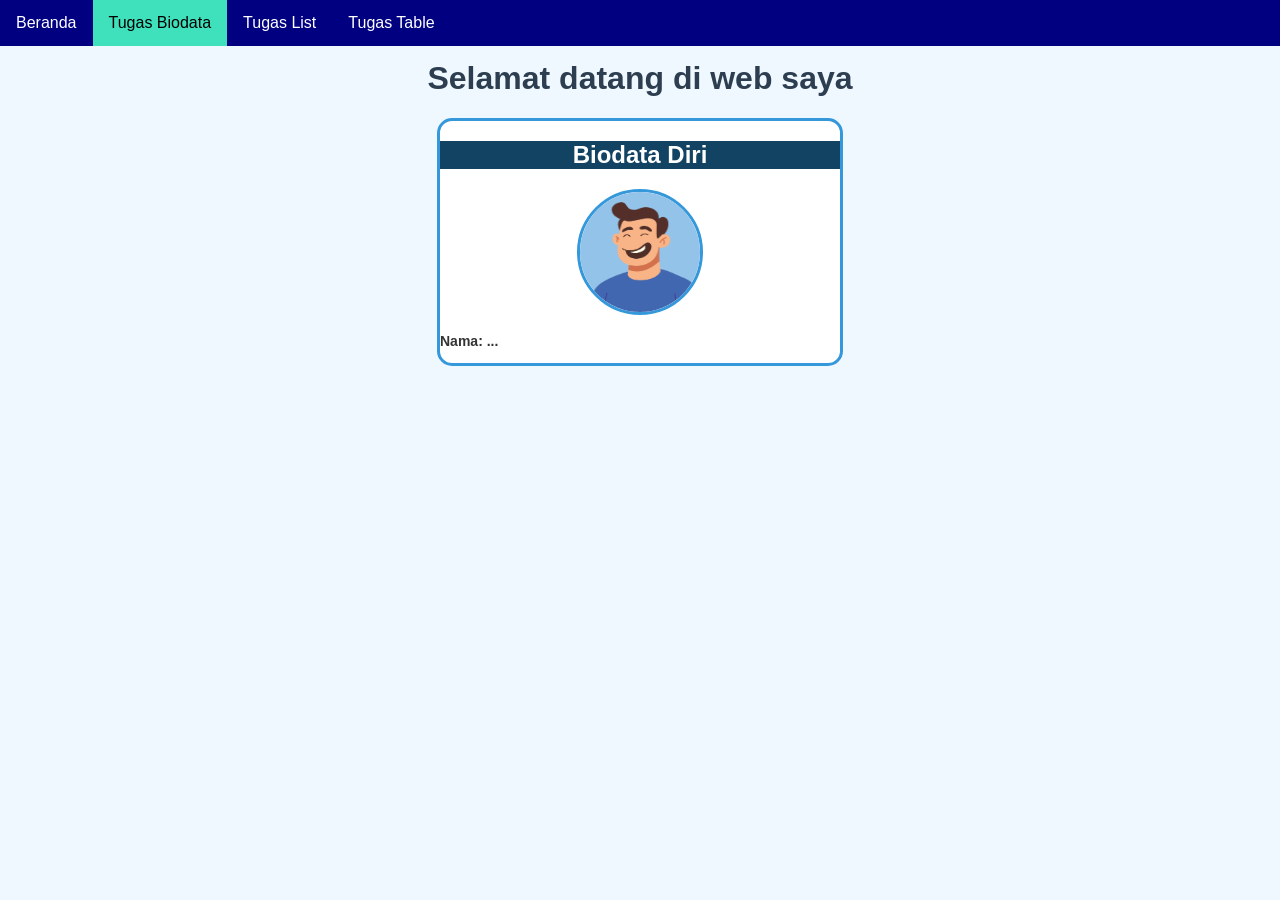
<file: biodata.html>
<!DOCTYPE html>
<html lang="en">
<head>
    <title>Tugas Anes | Tugas Biodata Diri</title>
    <link rel="stylesheet" href="style.css">
    <link rel="stylesheet" href="biodata.css">
</head>
<body>
    <nav class="navbar">
        <ul>
            <li><a href="index.html">Beranda</a></li>
            <li><a href="biodata.html" class="active">Tugas Biodata</a></li>
            <li><a href="list.html">Tugas List</a></li>
            <li><a href="table.html">Tugas Table</a></li>
        </ul>
    </nav>
    
    <div class="wadah-utama">
        
        <div class="judul">
            <h1>Selamat datang di web saya</h1>
        </div>

        <div class="kartu-biodata">
            <h2>Biodata Diri</h2>

            <div class="bungkus-foto">
                <img src="foto.png" alt="foto">
            </div>

            <div class="informasi-diri">
                <p><strong>Nama: ...</strong></p>
            </div>
            
        </div>
    </div>
</body>
</html>
</file>
<file: style.css>
body{
    margin: 0;
    padding: 0;
    font-family: Arial, sans-serif;
}

nav.navbar ul {
    list-style-type: none;
    margin: 0;
    padding: 0;
    background: navy;
    position: fixed;
    top: 0;
    left: 0;
    width: 100%;
    display: flex;
    z-index: 1000;
}

nav.navbar li a {
    display: block;
    color: white;
    padding: 14px 16px;
    text-decoration: none;
}

nav.navbar li a:hover {
    background: lime;
    color: black;
}

nav.navbar li a.active {
    background: #3fe1bd;
    color: black;
}

.wadah-utama {
    margin-top: 60px;
}
</file>
<file: biodata.css>
/* Mengatur gaya dasar seluruh halaman web */
body {
    background-color: #f0f8ff;
    font-family: Arial, sans-serif;
    color: #333333;
}

/* Mengatur wadah paling luar agar teksnya rata tengah */
.wadah-utama {
    text-align: center;
}

/* Menghias bagian judul */
.judul h1 {
    color: #2c3e50;
}

/* Membuat tampilan kotak Biodata seperti "Kartu" */
.kartu-biodata {
    background-color: white;
    width: 90%;
    max-width: 400px;
    margin: auto;
    border-style: solid;
    border-color: #3498db;
    border-radius: 15px;
}

/* Menghias judul di dalam kartu */
.kartu-biodata h2 {
    background-color: #124363;
    color: white;
}

/* Menghias foto profil agar bentuknya lingkaran dan kekinian */
.bungkus-foto img {
    width: 120px;
    height: 120px;
    border-style: solid;
    border-color: #3498db;
    border-radius: 50%;
}

/* Mengatur teks biodata agar rapi dan rata kiri */
.informasi-diri {
    text-align: left;
    font-size: 14px;
}
</file>
